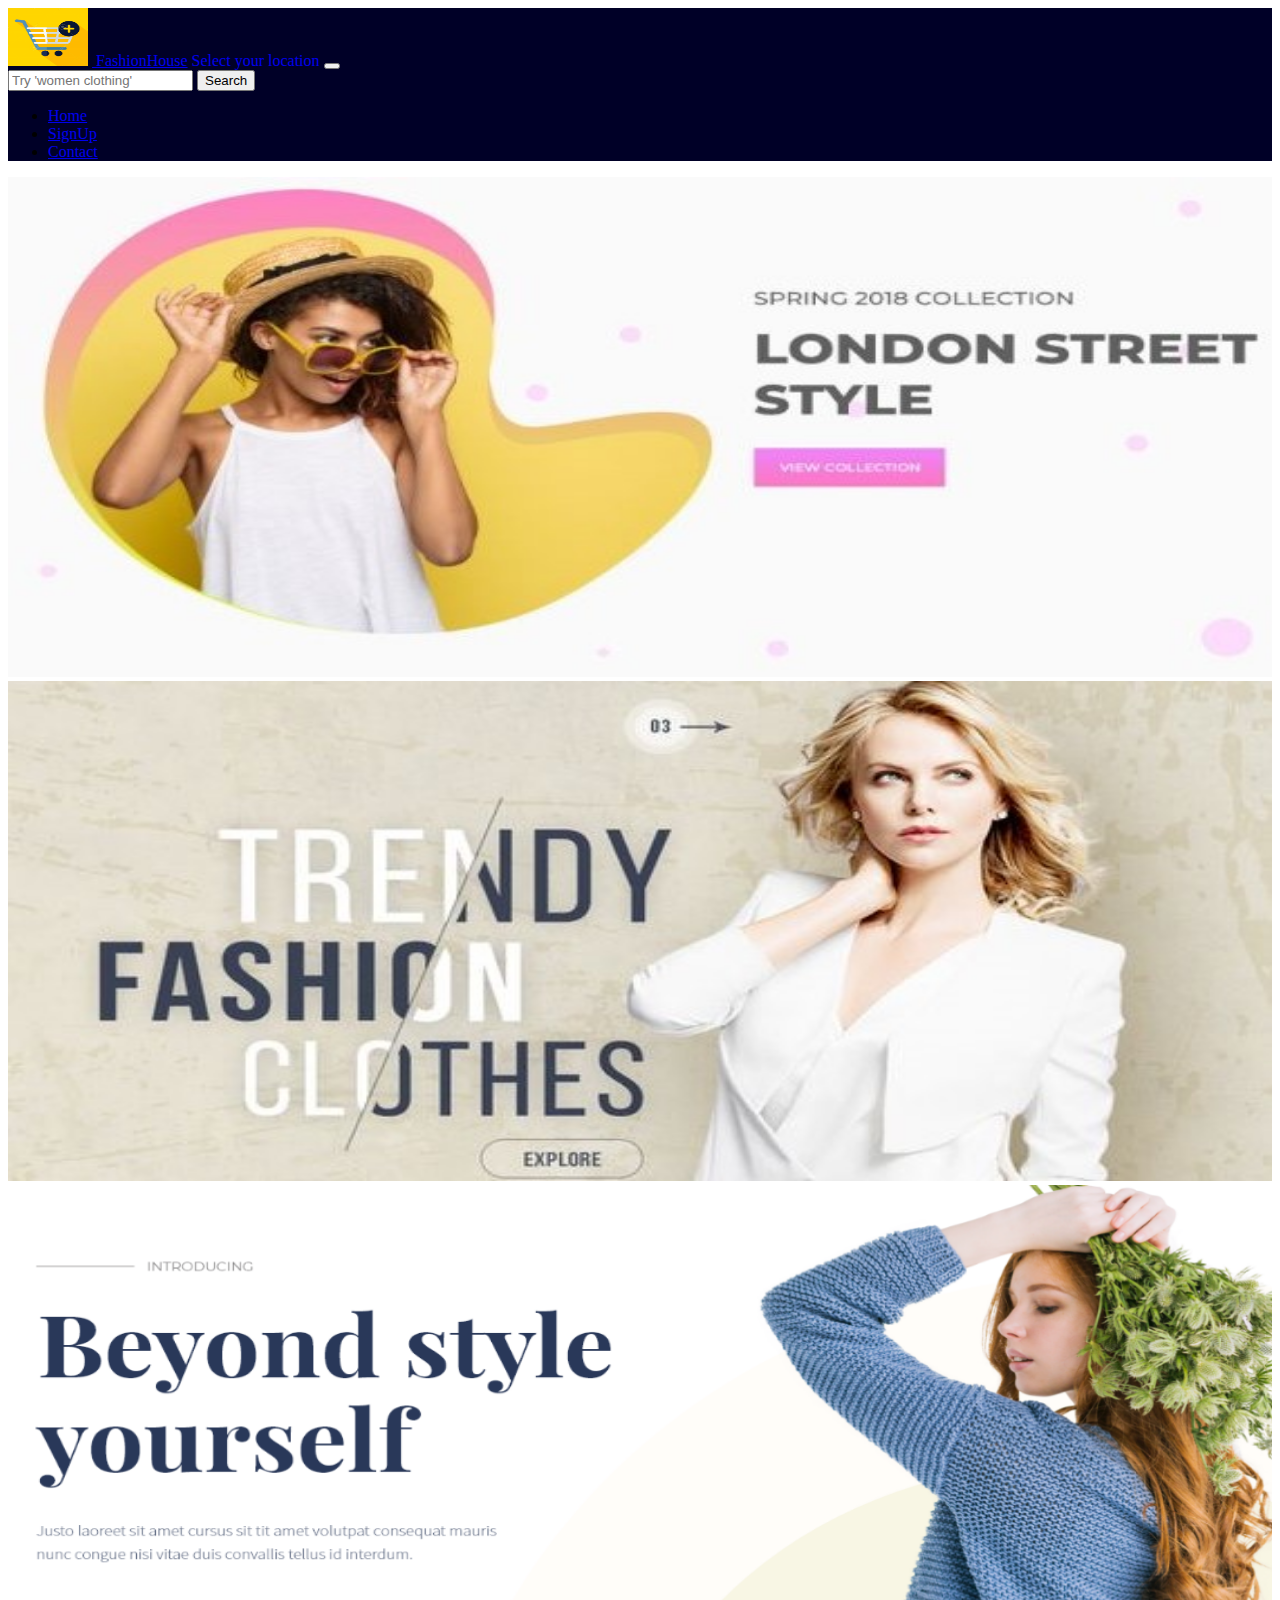
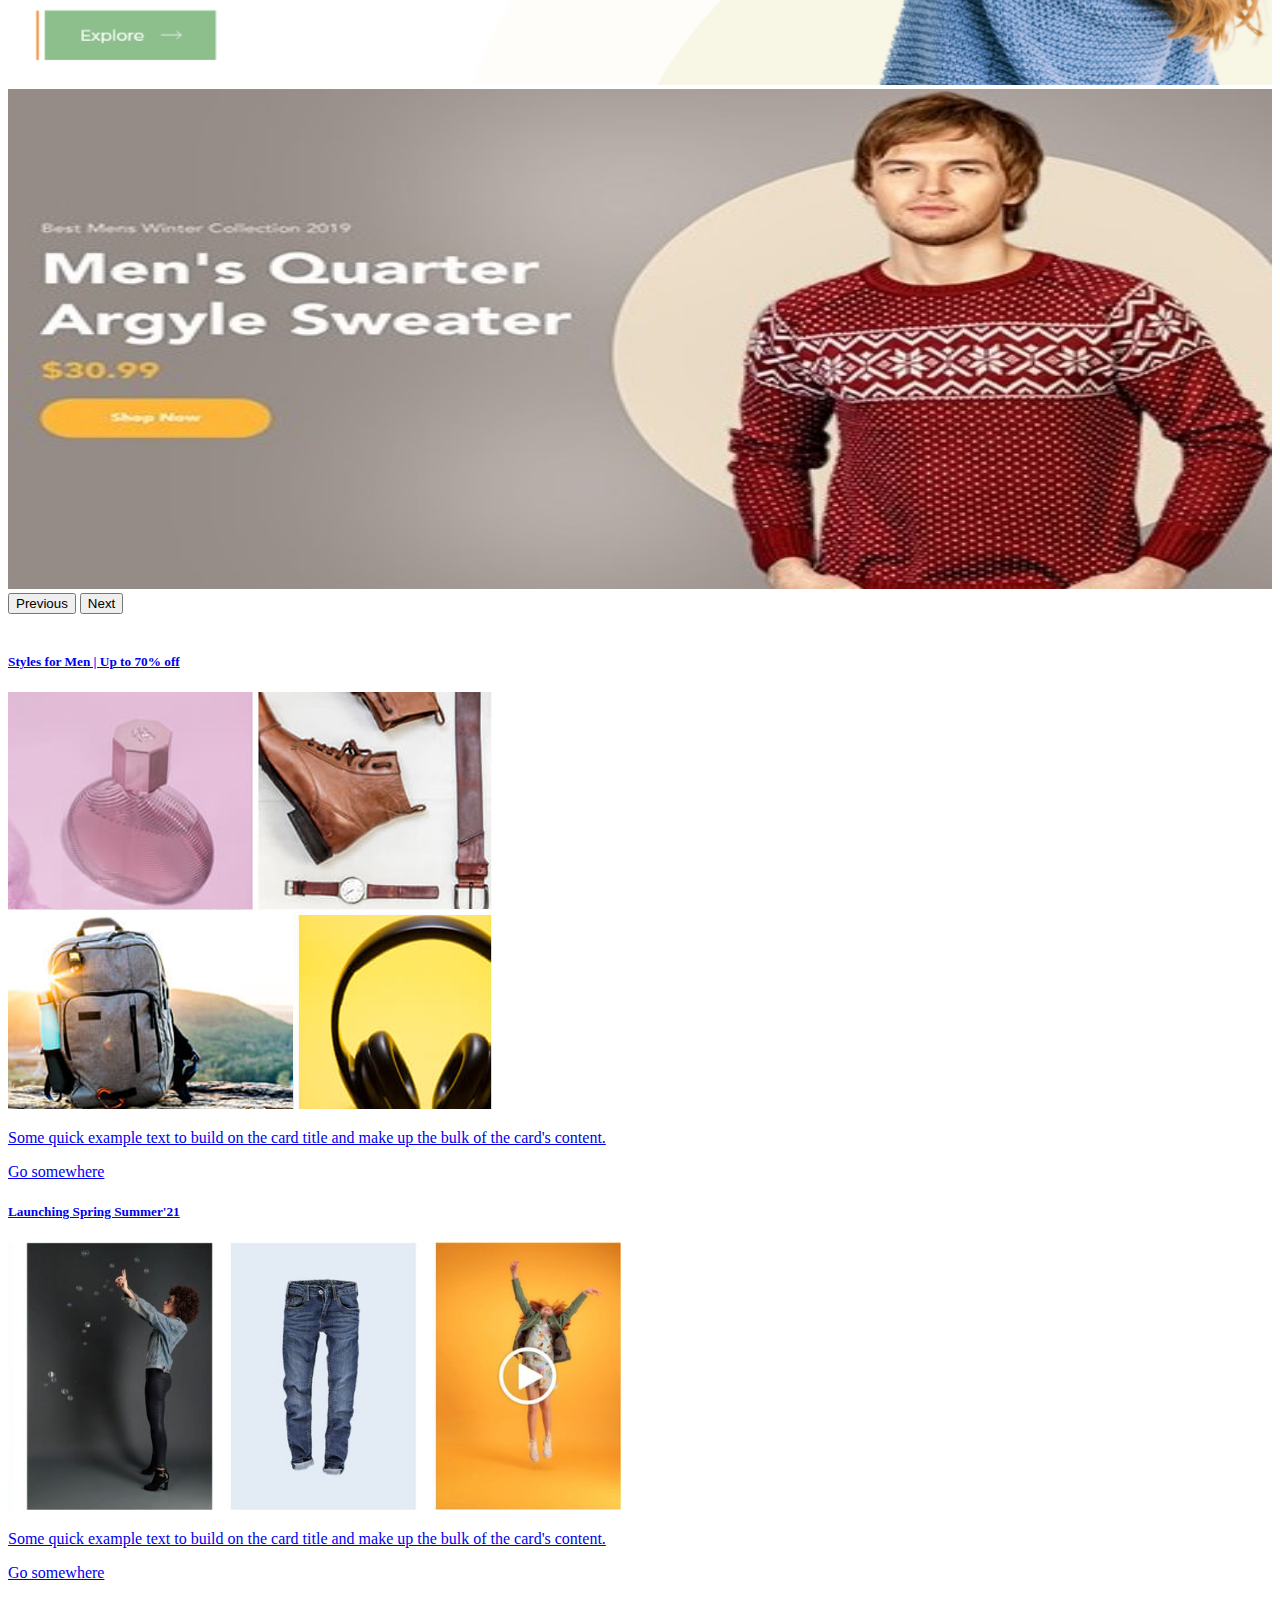
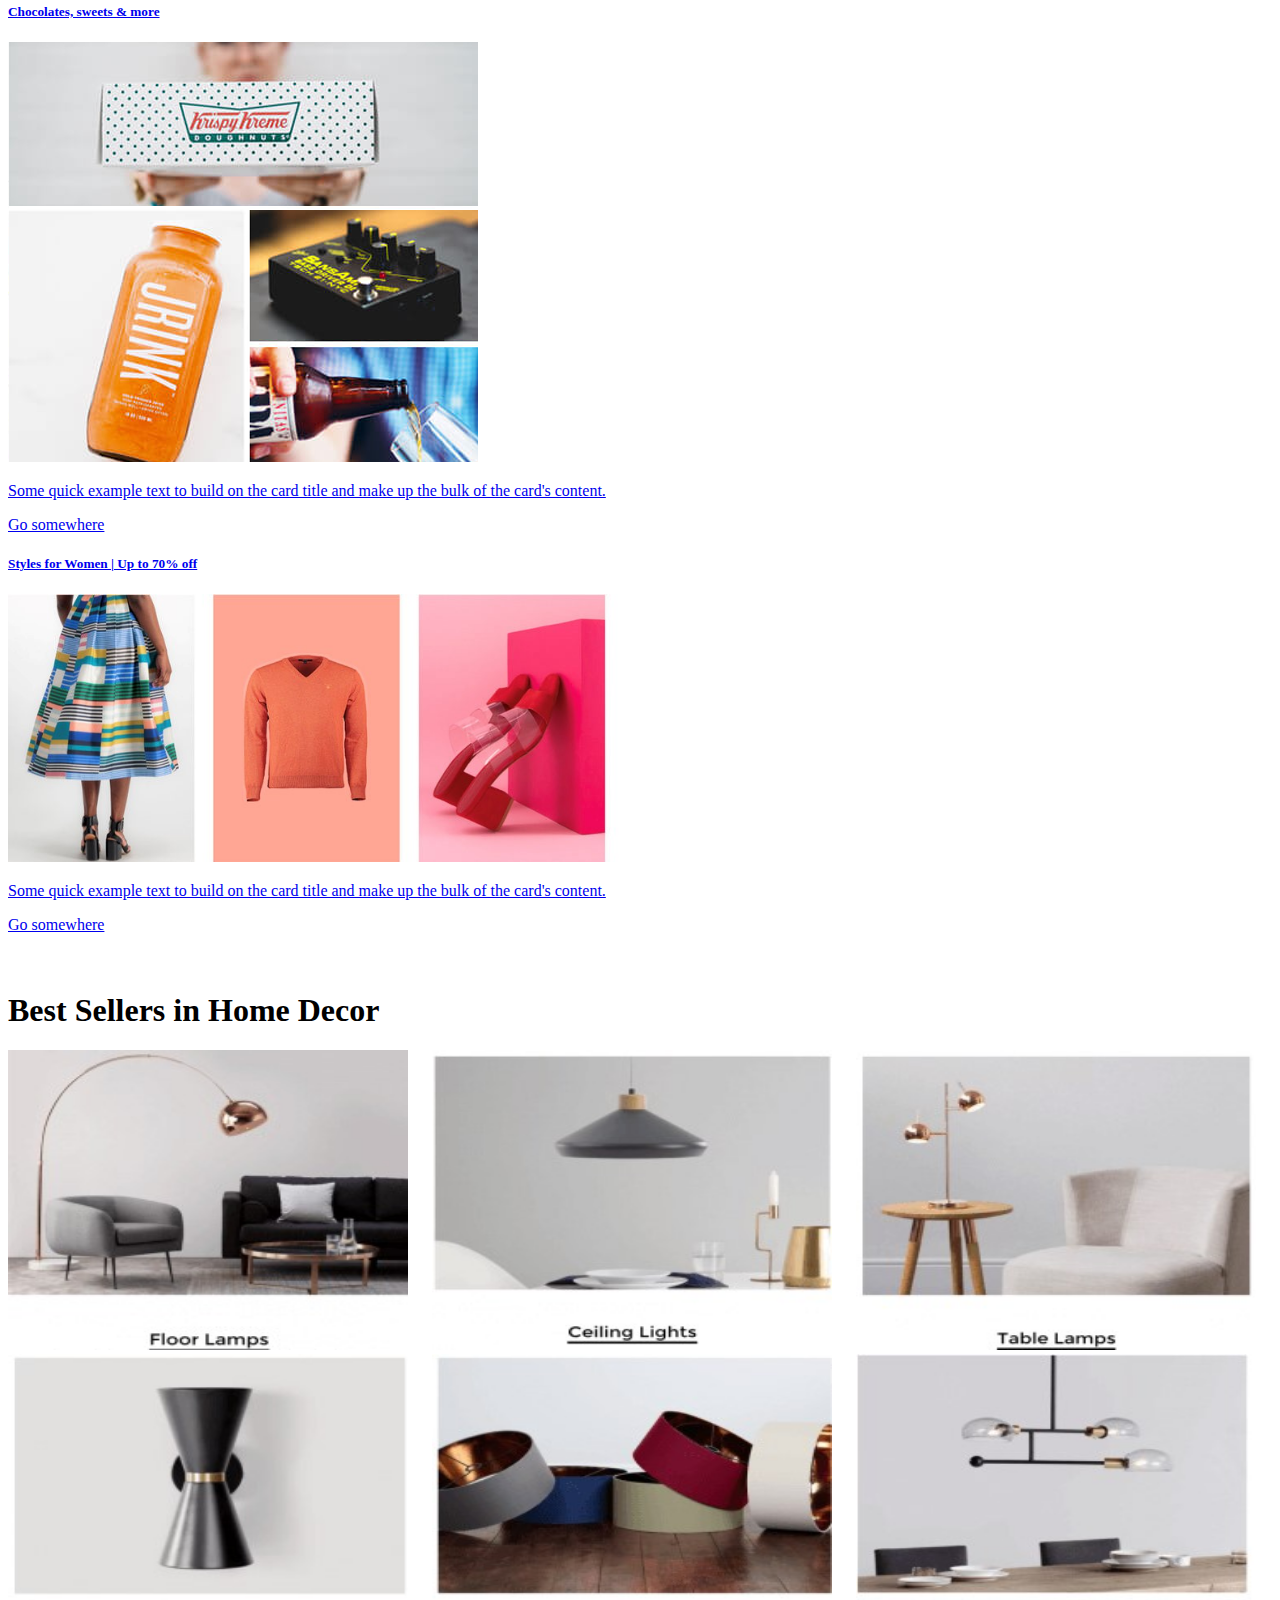
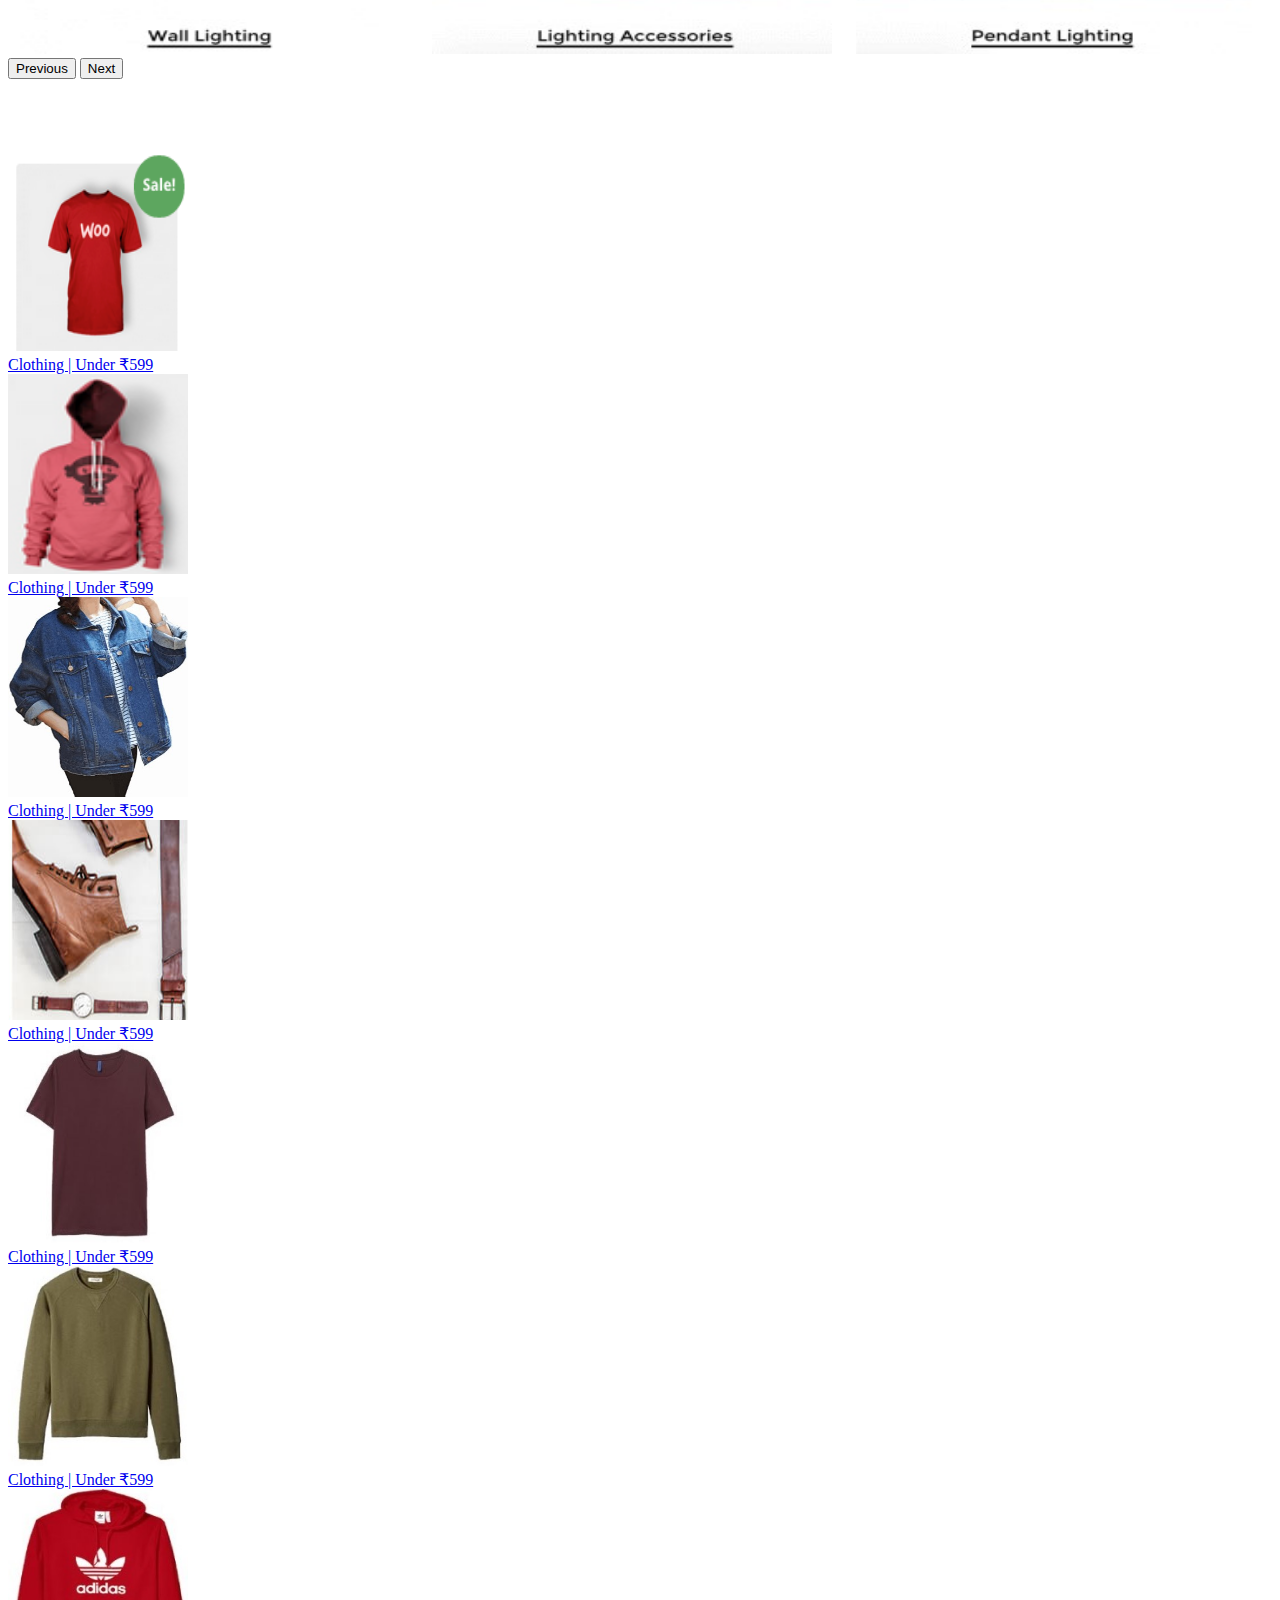
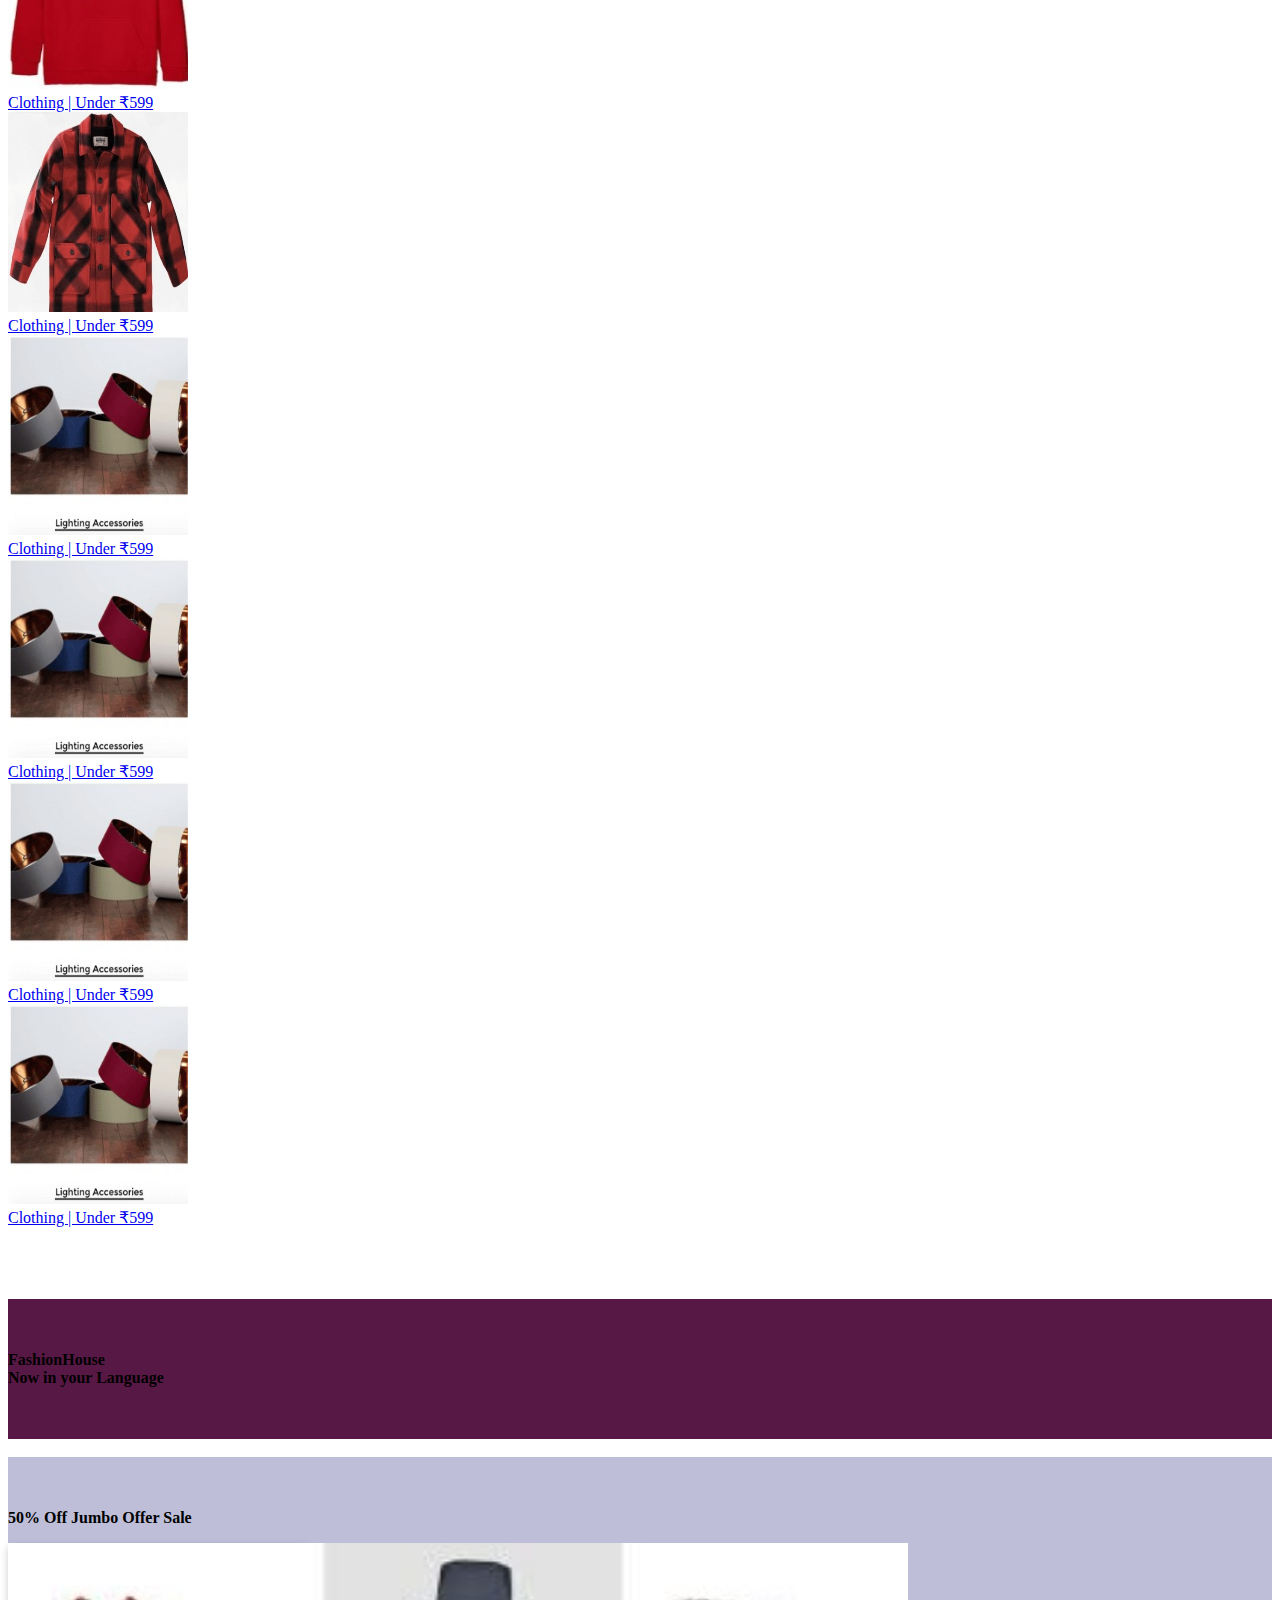
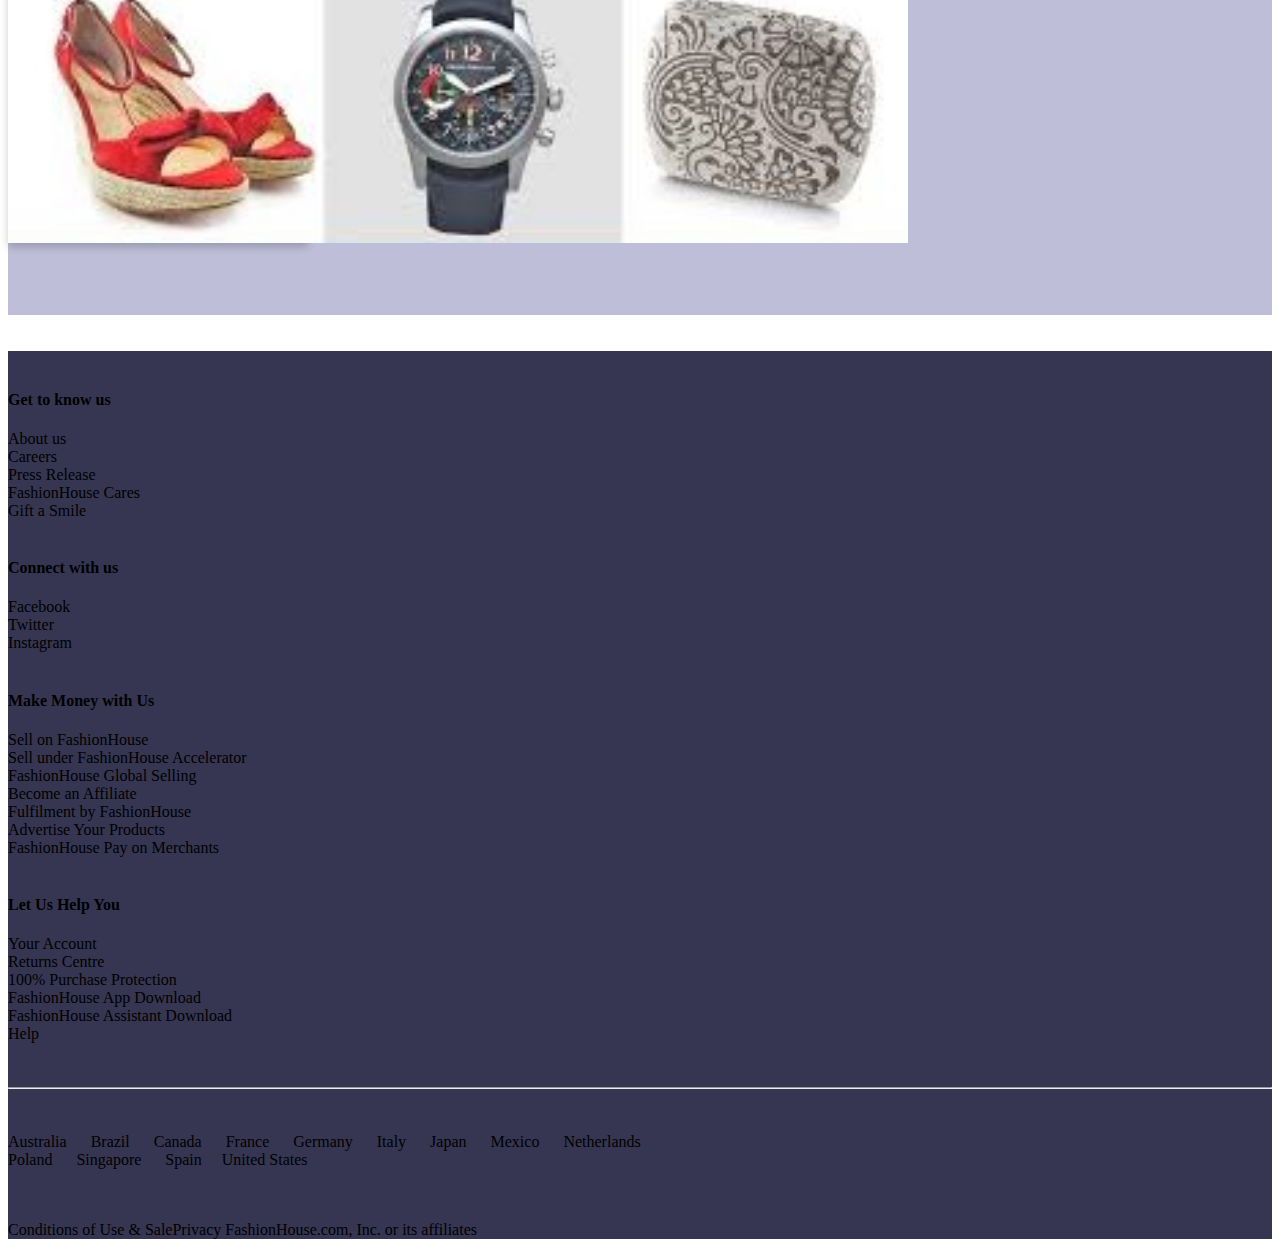
<file: index.html>
<!DOCTYPE html>
<html>
<head>
	<title>FashionHouse Clone</title>		
	
	<meta charset="utf-8">
	<meta name="description" content="">
	<meta name="keywords" content="">
	<meta name="viewport" content="width-device-width, initial-scale=1">
	
	<!-- Css  -->
	<link rel="stylesheet" type="text/css" href="asset/css/style.css">
    
    <!-- bootstrap cdn -->
    <link href="https://cdn.jsdelivr.net/npm/bootstrap@5.0.0/dist/css/bootstrap.min.css" rel="stylesheet" integrity="sha384-wEmeIV1mKuiNpC+IOBjI7aAzPcEZeedi5yW5f2yOq55WWLwNGmvvx4Um1vskeMj0" crossorigin="anonymous">

    <!-- bootstrap cdn font  -->
    <link rel="stylesheet" href="https://cdn.jsdelivr.net/npm/bootstrap-icons@1.4.1/font/bootstrap-icons.css">

</head>
<body>
	<!-- Navbar -->
	<nav class="navbar navbar-expand-lg">
		<div class="container-fluid">
			<img src="asset/images/logo.png" alt="" width="80" height="58" class="d-inline-block align-text-top">

			<a class="navbar-brand text-white" href="#">&nbsp;FashionHouse</a>
			<a href="#" style="text-decoration: none;"><span class="text-white">Select your location</span></a>

			<button class="navbar-toggler" type="button" data-bs-toggle="collapse" data-bs-target="#navbarSupportedContent" aria-controls="navbarSupportedContent" aria-expanded="false" aria-label="Toggle navigation">
				<span class="navbar-toggler-icon"></span>
			</button>
			
			<form class="container-fluid">
			    <div class="input-group">
			      
			      <input type="text" class="form-control" placeholder="Try 'women clothing' " aria-label="Username" aria-describedby="basic-addon1">
			      <button class="btn btn-warning text-success me-3" type="submit">Search</button>
			    </div>
		 	 </form>
				
			<div class="collapse navbar-collapse" id="navbarSupportedContent">
				<ul class="navbar-nav mr-auto mb-2 mb-lg-0">
 					<li class="nav-item">
						<a class="nav-link text-white" href="#">Home</a>
					</li>
					<li class="nav-item">
						<a class="nav-link text-white" href="signin.html">SignUp</a>
					</li>
			        <li class="nav-item">
						<a class="nav-link text-white" href="contact.html">Contact</a>
					</li>
				</ul>	
			</div>
		</div>
	</nav>
	<!-- /Navbar -->

	<!-- Header -->
	<div id="carouselExampleControls" class="carousel slide" data-bs-ride="carousel" >
		<div class="carousel-inner">
			<div class="carousel-item active">
				<img src="asset/images/img1.jpg" class="d-block w-100" alt="..." style="width: 100%;height: 500px;">
			</div>
			<div class="carousel-item">
				<img src="asset/images/img2.jpg" class="d-block w-100" alt="..." style="width: 100%;height: 500px;">
			</div>
			<div class="carousel-item">
				<img src="asset/images/img3.png" class="d-block w-100" alt="..." style="width: 100%;height: 500px;">
			</div>
			<div class="carousel-item">
				<img src="asset/images/img4.jpg" class="d-block w-100" alt="..." style="width: 100%;height: 500px;">
			</div>
		</div>
		<button class="carousel-control-prev" type="button" data-bs-target="#carouselExampleControls" data-bs-slide="prev">
			<span class="carousel-control-prev-icon" aria-hidden="true"></span>
			<span class="visually-hidden">Previous</span>
		</button>
		<button class="carousel-control-next" type="button" data-bs-target="#carouselExampleControls" data-bs-slide="next">
			<span class="carousel-control-next-icon" aria-hidden="true"></span>
			<span class="visually-hidden">Next</span>
		</button>
	</div>
	<!-- /Header -->


	<!-- Cards Level 1-->
	<div class="container-fluid text-center" style="background-image: url('asset/images/bg-yellow.jpg'); background-repeat: no-repeat;	background-size: cover;	background-attachment: fixed;">
		<br>
			<div class="row">
				<div class="col-md-3"><a href="product.html">
					<div class="card ">
						<h5 class="card-title">Styles for Men | Up to 70% off</h5>
						<img src="asset/images/one.png" class="card-img-top" alt="...">
						<div class="card-body">
							
							<p class="card-text">Some quick example text to build on the card title and make up the bulk of the card's content.</p>
							<a href="#" class="btn btn-primary">Go somewhere</a>
						</div>
					</div>
				</a>
				</div>

				<div class="col-md-3"><a href="product.html">
					<div class="card">
						<h5 class="card-title">Launching Spring Summer'21</h5>
						<img src="asset/images/four.jpg" class="card-img-top" alt="..." style="height:268px;">
						<div class="card-body">
							
							<p class="card-text">Some quick example text to build on the card title and make up the bulk of the card's content.</p>
							<a href="#" class="btn btn-primary">Go somewhere</a>
						</div>
					</div>
				</div>
				</a>
			

				<div class="col-md-3"><a href="product.html">
					<div class="card">
						<h5 class="card-title">Chocolates, sweets & more</h5>
						<img src="asset/images/two.png" class="card-img-top" alt="...">
						<div class="card-body">
							
							<p class="card-text">Some quick example text to build on the card title and make up the bulk of the card's content.</p>
							<a href="#" class="btn btn-primary">Go somewhere</a>
						</div>
					</div>
				</div></a>

				<div class="col-md-3"><a href="product.html">
					<div class="card">
						<h5 class="card-title">Styles for Women | Up to 70% off</h5>
						<img src="asset/images/three.jpg" class="card-img-top" alt="..." style="height:268px;">
						<div class="card-body">
							
							<p class="card-text">Some quick example text to build on the card title and make up the bulk of the card's content.</p>
							<a href="#" class="btn btn-primary">Go somewhere</a>
						</div>
					</div>
				</div></a>
			</div>
			<!-- End of first row -->
		<!-- /Card Level 1 -->
		<br>
		<br>

	

	<!-- section -->
	<h1>Best Sellers in Home Decor</h1>
	<div id="carouselExampleControls" class="carousel slide" data-bs-ride="carousel">
	  <div class="carousel-inner">
	    <div class="carousel-item active">

			  <img src="asset/images/homedecor/one.jpg" class="card-img-top" alt="..." style="width: 400px; height: 300px;">
			  &nbsp;&nbsp;&nbsp;&nbsp;
			  <img src="asset/images/homedecor/two.jpg" class="card-img-top" alt="..." style="width: 400px; height: 300px;">
			  &nbsp;&nbsp;&nbsp;&nbsp;
			  <img src="asset/images/homedecor/three.jpg" class="card-img-top" alt="..." style="width: 400px; height: 300px;">
	    </div>
	     <div class="carousel-item">
			  <img src="asset/images/homedecor/four.jpg" class="card-img-top" alt="..." style="width: 400px; height: 300px;">
			  &nbsp;&nbsp;&nbsp;&nbsp;
			  <img src="asset/images/homedecor/five.jpg" class="card-img-top" alt="..." style="width: 400px; height: 300px;">
			  &nbsp;&nbsp;&nbsp;&nbsp;
			  <img src="asset/images/homedecor/six.jpg" class="card-img-top" alt="..." style="width: 400px; height: 300px;">
	    </div>
	  </div>
	  <button class="carousel-control-prev" type="button" data-bs-target="#carouselExampleControls" data-bs-slide="prev">
	    <span class="carousel-control-prev-icon" aria-hidden="true"></span>
	    <span class="visually-hidden">Previous</span>
	  </button>
	  <button class="carousel-control-next" type="button" data-bs-target="#carouselExampleControls" data-bs-slide="next">
	    <span class="carousel-control-next-icon" aria-hidden="true"></span>
	    <span class="visually-hidden">Next</span>
	  </button>
	</div>
	<!-- /section -->


	<br>
	<br>
	<br>
	<br>
	
			<!-- Card Level 2-->
			<div class="row">
				<div class="col-md-4">
					<div class="card"><a href="product.html">
						<div class="row">
							<div class="col-md-6 zoom">
								
								<img src="asset/images/homedecor/prod6.png" class="card-img-top " alt="..." style="width: 180px; height: 200px;">
								<div class="card-body">
								Clothing | Under ₹599
								</div>
							</div>
							<div class="col-md-6 zoom">
									<img src="asset/images/homedecor/prod7.png" class="card-img-top " alt="..." style="width: 180px; height: 200px;">
								<div class="card-body">
								Clothing | Under ₹599
								</div>
							</div>
						</div>
						<div class="row">
							<div class="col-md-6 zoom">
								
								<img src="asset/images/homedecor/prod8.jpg" class="card-img-top" alt="..." style="width: 180px; height: 200px;">
								<div class="card-body">
								Clothing | Under ₹599
								</div>
							</div>
							<div class="col-md-6 zoom">
									<img src="asset/images/homedecor/prod9.png" class="card-img-top" alt="..." style="width: 180px; height: 200px;">
								<div class="card-body">
								Clothing | Under ₹599
								</div>
							</div>
						</div>
						
						
					</div></a>
				</div>

				<div class="col-md-4">
					<div class="card"><a href="product.html">
						<div class="row">
							<div class="col-md-6 zoom">
								
								<img src="asset/images/homedecor/prod2.jpg" class="card-img-top" alt="..." style="width: 180px; height: 200px;">
								<div class="card-body">
								Clothing | Under ₹599
								</div>
							</div>
							<div class="col-md-6 zoom">
									<img src="asset/images/homedecor/prod3.jpg" class="card-img-top" alt="..." style="width: 180px; height: 200px;">
								<div class="card-body">
								Clothing | Under ₹599
								</div>
							</div>
						</div>
						<div class="row">
							<div class="col-md-6 zoom">
								
								<img src="asset/images/homedecor/prod4.jpg" class="card-img-top" alt="..." style="width: 180px; height: 200px;">
								<div class="card-body">
								Clothing | Under ₹599
								</div>
							</div>
							<div class="col-md-6 zoom">
									<img src="asset/images/homedecor/prod5.jpg" class="card-img-top" alt="..." style="width: 180px; height: 200px;">
								<div class="card-body">
								Clothing | Under ₹599
								</div>
							</div>
						</div>
						
						
					</div></a>
				</div>

				<div class="col-md-4">
					<div class="card"><a href="product.html">
						<div class="row">
							<div class="col-md-6 zoom">
								
								<img src="asset/images/homedecor/five.jpg" class="card-img-top" alt="..." style="width: 180px; height: 200px;">
								<div class="card-body">
								Clothing | Under ₹599
								</div>
							</div>
							<div class="col-md-6 zoom">
									<img src="asset/images/homedecor/five.jpg" class="card-img-top" alt="..." style="width: 180px; height: 200px;">
								<div class="card-body">
								Clothing | Under ₹599
								</div>
							</div>
						</div>
						<div class="row">
							<div class="col-md-6 zoom">
								
								<img src="asset/images/homedecor/five.jpg" class="card-img-top" alt="..." style="width: 180px; height: 200px;">
								<div class="card-body">
								Clothing | Under ₹599
								</div>
							</div>
							<div class="col-md-6 zoom">
									<img src="asset/images/homedecor/five.jpg" class="card-img-top" alt="..." style="width: 180px; height: 200px;">
								<div class="card-body">
								Clothing | Under ₹599
								</div>
							</div>
						</div>
						
						
					</div></a>
				</div>
			</div>
			<!-- /Card Level 2 -->
			<br>
			<br>
			<br>
			<br>
	
</div>

	<!-- Mid Header -->
	<div class="container-fluid" style="background-color: #581845 ">
		<div class="container">
			<br><br>
			<p class="text-white text-center display-4" style="font-weight: bold;">FashionHouse<br>Now in your Language</p>
			<br><br>
		</div>
	</div>
	<!-- /Mid Header -->
	<br>
	<!--  -->
	<div class="container-fluid" style="background-color: #BEBED8 ">
		<div class="container text-center">
			<br><br>
			<p class="text-white text-center h2" style="font-weight: bold;">
				50% Off Jumbo Offer Sale
			</p>
			<div class="flip-card">
				<div class="flip-card-inner">
					<div class="flip-card-front">
						<img src="asset/images/homedecor/img.jpg" width="900px" height="300px">
					</div>
					<div class="flip-card-back">						
						<img src="asset/images/homedecor/prod6.png" width="900px" height="300px">
					</div>
				</div>
			</div>
			<br><br><br><br>
		</div>
	</div>

	<!--  -->
	<br>
	<br>

	<!-- Footer -->
	<div class="container-fluid" style="background-color:#363652 ">
		<div class="container">
			<div class="row">
				<div class="col-md-3 text-white">
					<br>
					<h4>Get to know us</h4>
					<span>About us<br>
					Careers<br>
					Press Release<br>
					FashionHouse Cares<br>
					Gift a Smile</span>

				</div>
				<div class="col-md-3 text-white">
					<br>
					<h4>Connect with us</h4>
					<span>Facebook<br>
					Twitter<br>
					Instagram<br></span>
					
				</div>
				<div class="col-md-3 text-white">
					<br>
					<h4>Make Money with Us</h4>
					<span>
					Sell on FashionHouse<br>
					Sell under FashionHouse Accelerator<br>
					FashionHouse Global Selling<br>
					Become an Affiliate<br>
					Fulfilment by FashionHouse<br>
					Advertise Your Products<br>
					FashionHouse Pay on Merchants<br>
					</span>
				</div>
				<div class="col-md-3 text-white">
					<br>
					<h4>Let Us Help You</h4>
					<span>
						Your Account<br>
						Returns Centre<br>
						100% Purchase Protection<br>
						FashionHouse App Download<br>
						FashionHouse Assistant Download<br>
						Help
					</span>
				</div>
			</div>
		</div>
		<br><br>
		<hr class="text-white">
		<br><br>
		<div class="container text-white text-center">
			
			Australia   &nbsp;&nbsp;&nbsp;&nbsp;
			Brazil &nbsp;&nbsp;&nbsp;&nbsp;
			Canada &nbsp;&nbsp;&nbsp;&nbsp;
			France &nbsp;&nbsp;&nbsp;&nbsp;
			Germany &nbsp;&nbsp;&nbsp;&nbsp;
			Italy &nbsp;&nbsp;&nbsp;&nbsp;
			Japan &nbsp;&nbsp;&nbsp;&nbsp;
			Mexico &nbsp;&nbsp;&nbsp;&nbsp;
			Netherlands &nbsp;&nbsp;&nbsp;&nbsp;<br>
			Poland &nbsp;&nbsp;&nbsp;&nbsp;
			Singapore &nbsp;&nbsp;&nbsp;&nbsp;
			Spain&nbsp;&nbsp;&nbsp;&nbsp;			
			United States &nbsp;&nbsp;&nbsp;&nbsp;
		</div><br>
		<br>
		<p class="text-center text-white">Conditions of Use & SalePrivacy FashionHouse.com, Inc. or its affiliates</p>
	</div>

	<!-- /Footer -->

 	<script src="https://cdn.jsdelivr.net/npm/bootstrap@5.0.0/dist/js/bootstrap.bundle.min.js" integrity="sha384-p34f1UUtsS3wqzfto5wAAmdvj+osOnFyQFpp4Ua3gs/ZVWx6oOypYoCJhGGScy+8" crossorigin="anonymous"></script>

</body>
</html>
</file>
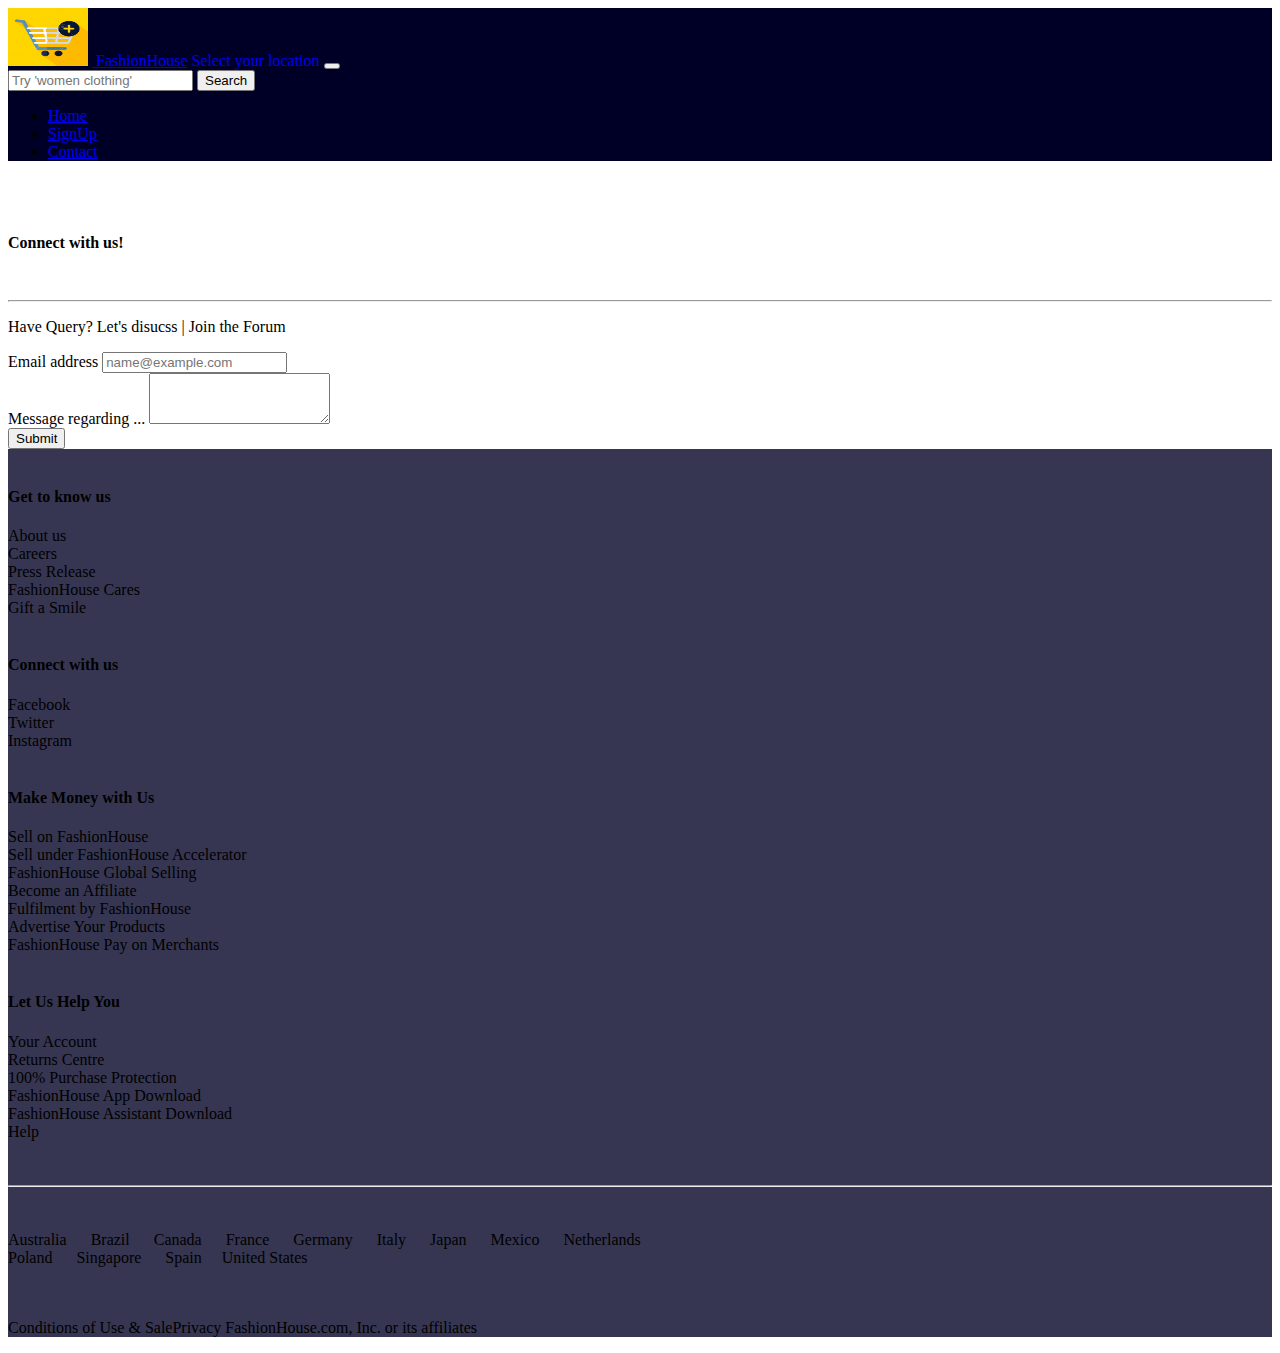
<file: contact.html>
<!DOCTYPE html>
<html>
<head>
	<title>FashionHouse Clone</title>		
	
	<meta charset="utf-8">
	<meta name="description" content="">
	<meta name="keywords" content="">
	<meta name="viewport" content="width-device-width, initial-scale=1">
	
	<!-- Css  -->
	<link rel="stylesheet" type="text/css" href="asset/css/style.css">
    
    <!-- bootstrap cdn -->
    <link href="https://cdn.jsdelivr.net/npm/bootstrap@5.0.0/dist/css/bootstrap.min.css" rel="stylesheet" integrity="sha384-wEmeIV1mKuiNpC+IOBjI7aAzPcEZeedi5yW5f2yOq55WWLwNGmvvx4Um1vskeMj0" crossorigin="anonymous">

    <!-- bootstrap cdn font  -->
    <link rel="stylesheet" href="https://cdn.jsdelivr.net/npm/bootstrap-icons@1.4.1/font/bootstrap-icons.css">

</head>
<body>
	<!-- Navbar -->
	<nav class="navbar navbar-expand-lg">
		<div class="container-fluid">
			<img src="asset/images/logo.png" alt="" width="80" height="58" class="d-inline-block align-text-top">

			<a class="navbar-brand text-white" href="#">&nbsp;FashionHouse</a>
			<a href="#" style="text-decoration: none;"><span class="text-white">Select your location</span></a>

			<button class="navbar-toggler" type="button" data-bs-toggle="collapse" data-bs-target="#navbarSupportedContent" aria-controls="navbarSupportedContent" aria-expanded="false" aria-label="Toggle navigation">
				<span class="navbar-toggler-icon"></span>
			</button>
			
			<form class="container-fluid">
			    <div class="input-group">
			      
			      <input type="text" class="form-control" placeholder="Try 'women clothing' " aria-label="Username" aria-describedby="basic-addon1">
			      <button class="btn btn-warning text-success me-3" type="submit">Search</button>
			    </div>
		 	 </form>
				
			<div class="collapse navbar-collapse" id="navbarSupportedContent">
				<ul class="navbar-nav mr-auto mb-2 mb-lg-0">
 					<li class="nav-item">
						<a class="nav-link text-white" href="index.html">Home</a>
					</li>
						<li class="nav-item">
						<a class="nav-link text-white" href="signin.html">SignUp</a>
					</li>
			        <li class="nav-item">
						<a class="nav-link text-white" href="contact.html">Contact</a>
					</li>
				</ul>	
			</div>
		</div>
	</nav>
	<!-- /Navbar -->

	<!-- body -->

		<div class="container-fluid">
			

			<div class="container">
			<br><br>
			<h4>Connect with us!</h4><br>
			<hr>

			<div class="row">
				<div class="col-md-2"></div>
				<div class="col-md-6">
					<p class="text-muted">Have Query? Let's disucss | Join the Forum</p>


							<div class="mb-3">
							  <label for="exampleFormControlInput1" class="form-label">Email address</label>
							  <input type="email" class="form-control" id="exampleFormControlInput1" placeholder="name@example.com">
							</div>
							<div class="mb-3">
							  <label for="exampleFormControlTextarea1" class="form-label">Message regarding ...</label>
							  <textarea class="form-control" id="exampleFormControlTextarea1" rows="3"></textarea>
							</div>
							<div class="col-auto">
    			<button type="submit" class="btn btn-primary mb-3">Submit</button>
  			</div>
						</div>
				<div class="col-md-4"></div>
			</div>

			
			</div>
		</div>
	<!-- /body -->



	<!-- Footer -->
	<div class="container-fluid" style="background-color:#363652 ">
		<div class="container">
			<div class="row">
				<div class="col-md-3 text-white">
					<br>
					<h4>Get to know us</h4>
					<span>About us<br>
					Careers<br>
					Press Release<br>
					FashionHouse Cares<br>
					Gift a Smile</span>

				</div>
				<div class="col-md-3 text-white">
					<br>
					<h4>Connect with us</h4>
					<span>Facebook<br>
					Twitter<br>
					Instagram<br></span>
					
				</div>
				<div class="col-md-3 text-white">
					<br>
					<h4>Make Money with Us</h4>
					<span>
					Sell on FashionHouse<br>
					Sell under FashionHouse Accelerator<br>
					FashionHouse Global Selling<br>
					Become an Affiliate<br>
					Fulfilment by FashionHouse<br>
					Advertise Your Products<br>
					FashionHouse Pay on Merchants<br>
					</span>
				</div>
				<div class="col-md-3 text-white">
					<br>
					<h4>Let Us Help You</h4>
					<span>
						Your Account<br>
						Returns Centre<br>
						100% Purchase Protection<br>
						FashionHouse App Download<br>
						FashionHouse Assistant Download<br>
						Help
					</span>
				</div>
			</div>
		</div>
		<br><br>
		<hr class="text-white">
		<br><br>
		<div class="container text-white text-center">
			
			Australia   &nbsp;&nbsp;&nbsp;&nbsp;
			Brazil &nbsp;&nbsp;&nbsp;&nbsp;
			Canada &nbsp;&nbsp;&nbsp;&nbsp;
			France &nbsp;&nbsp;&nbsp;&nbsp;
			Germany &nbsp;&nbsp;&nbsp;&nbsp;
			Italy &nbsp;&nbsp;&nbsp;&nbsp;
			Japan &nbsp;&nbsp;&nbsp;&nbsp;
			Mexico &nbsp;&nbsp;&nbsp;&nbsp;
			Netherlands &nbsp;&nbsp;&nbsp;&nbsp;<br>
			Poland &nbsp;&nbsp;&nbsp;&nbsp;
			Singapore &nbsp;&nbsp;&nbsp;&nbsp;
			Spain&nbsp;&nbsp;&nbsp;&nbsp;			
			United States &nbsp;&nbsp;&nbsp;&nbsp;
		</div><br>
		<br>
		<p class="text-center text-white">Conditions of Use & SalePrivacy FashionHouse.com, Inc. or its affiliates</p>
	</div>

	<!-- /Footer -->

 	<script src="https://cdn.jsdelivr.net/npm/bootstrap@5.0.0/dist/js/bootstrap.bundle.min.js" integrity="sha384-p34f1UUtsS3wqzfto5wAAmdvj+osOnFyQFpp4Ua3gs/ZVWx6oOypYoCJhGGScy+8" crossorigin="anonymous"></script>

</body>
</html>
</file>
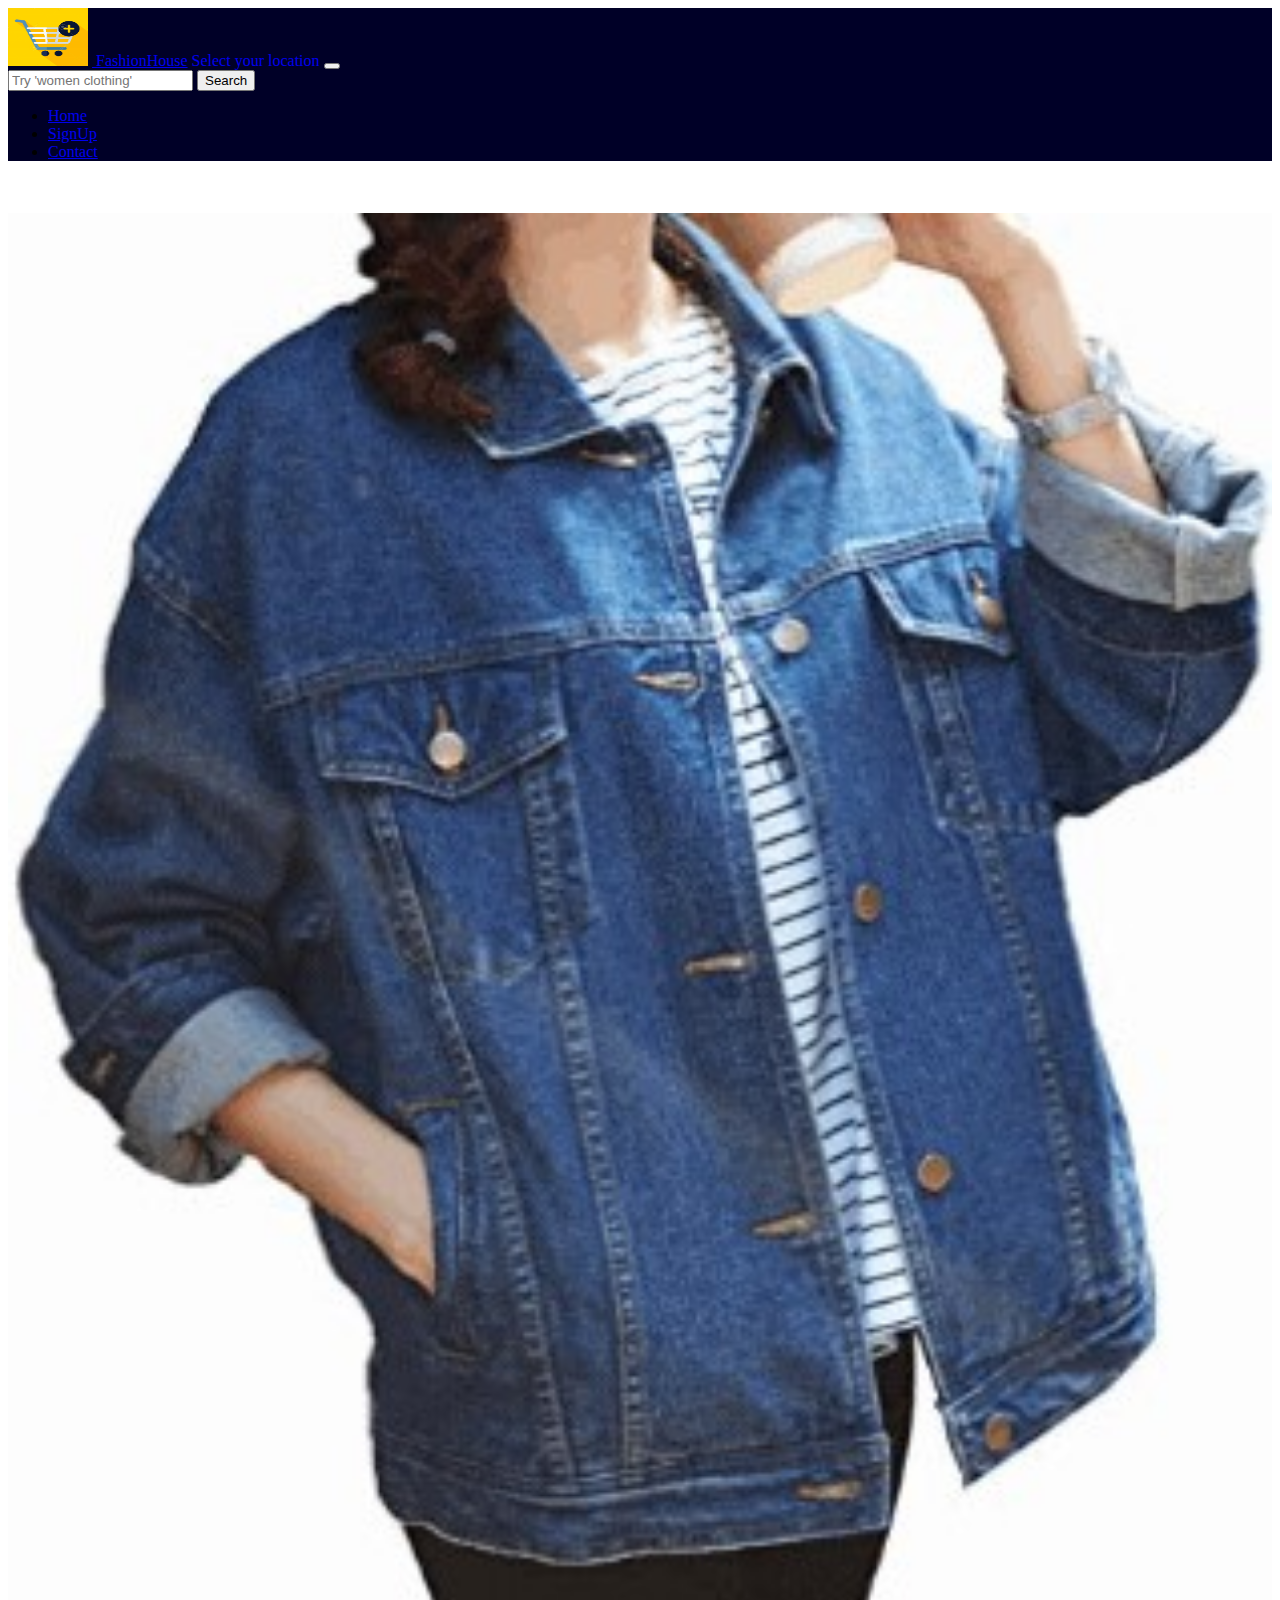
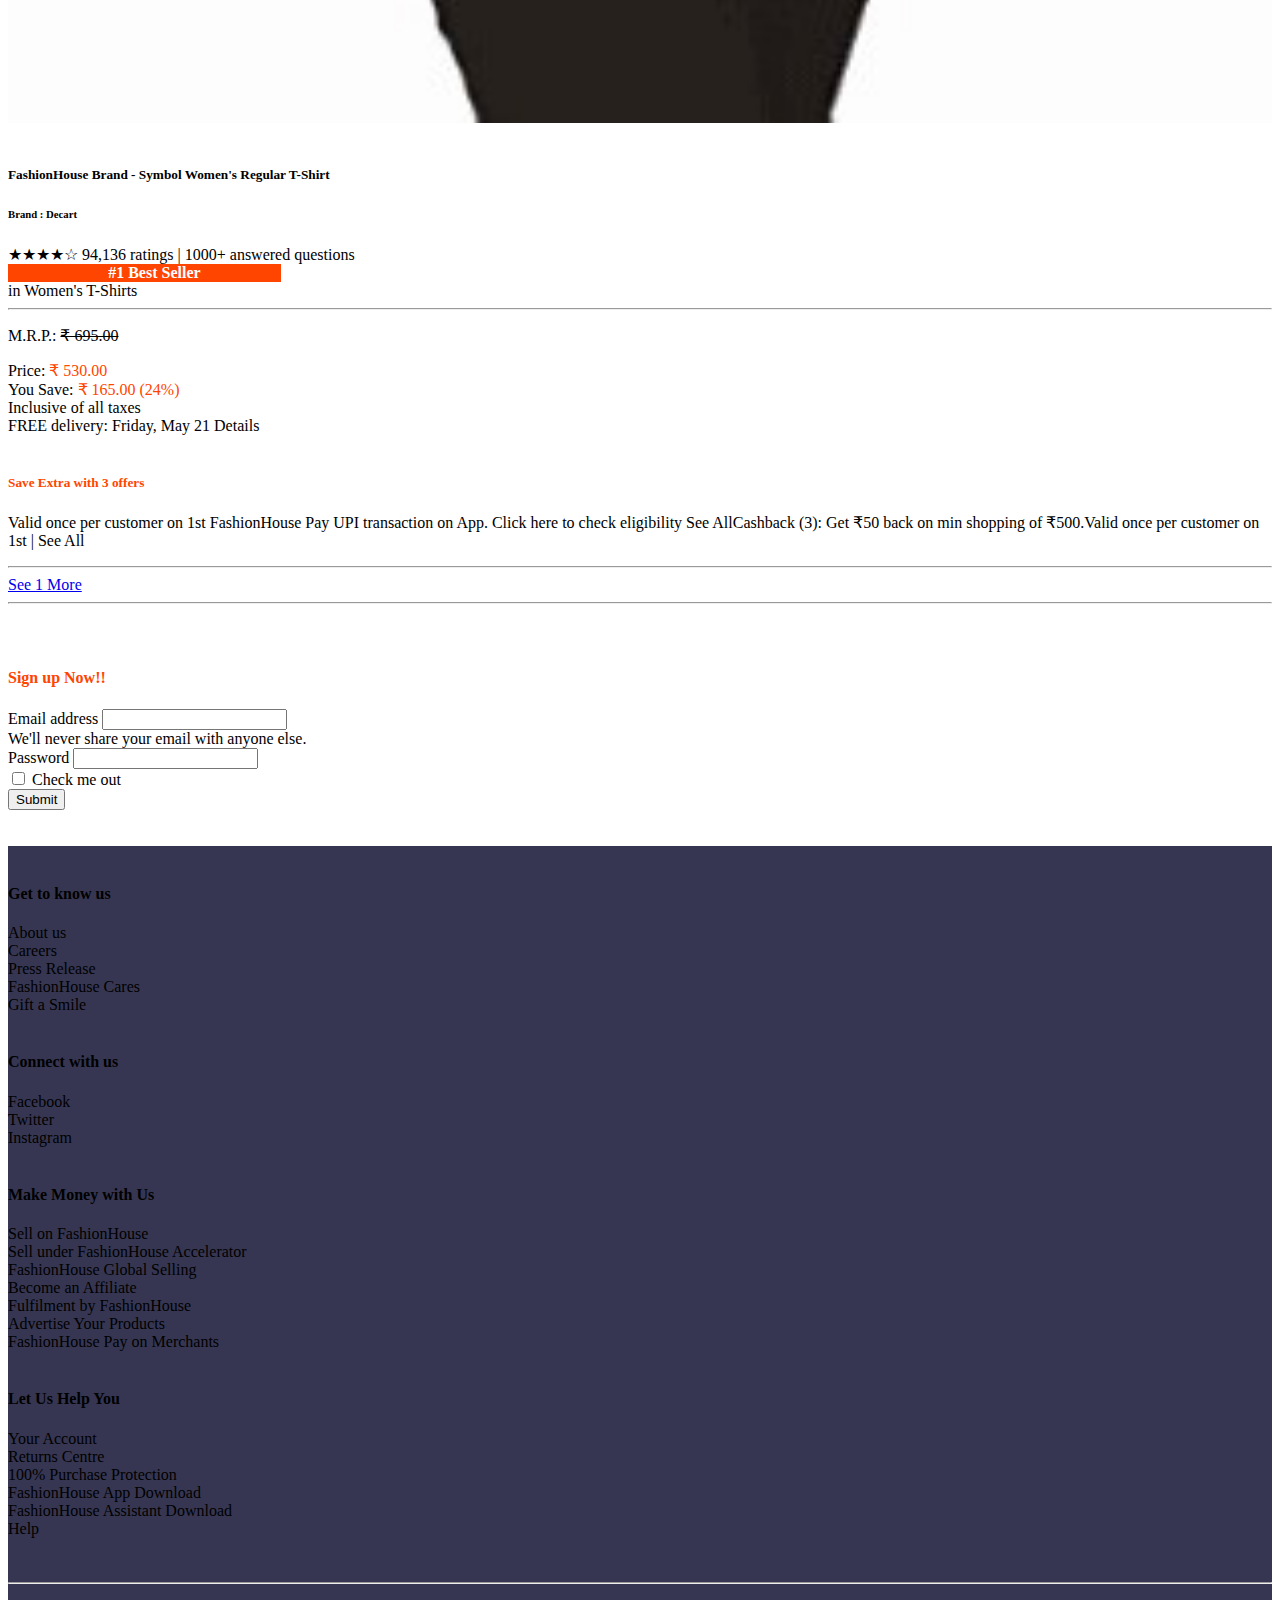
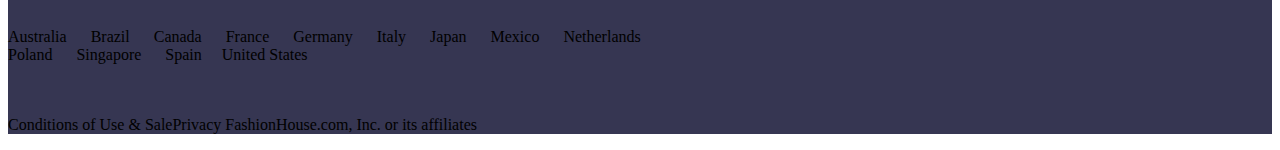
<file: product.html>
<!DOCTYPE html>
<html>
<head>
	<title>FashionHouse Clone</title>		
	
	<meta charset="utf-8">
	<meta name="description" content="">
	<meta name="keywords" content="">
	<meta name="viewport" content="width-device-width, initial-scale=1">
	
	<!-- Css  -->
	<link rel="stylesheet" type="text/css" href="asset/css/style.css">
    
    <!-- bootstrap cdn -->
    <link href="https://cdn.jsdelivr.net/npm/bootstrap@5.0.0/dist/css/bootstrap.min.css" rel="stylesheet" integrity="sha384-wEmeIV1mKuiNpC+IOBjI7aAzPcEZeedi5yW5f2yOq55WWLwNGmvvx4Um1vskeMj0" crossorigin="anonymous">

    <!-- bootstrap cdn font  -->
    <link rel="stylesheet" href="https://cdn.jsdelivr.net/npm/bootstrap-icons@1.4.1/font/bootstrap-icons.css">

    <style>
    	.label{
    		
    		width:20%;

    		text-align: center;
    		background-color: #FF4500;
    		color:white;
    		font-weight: bold;

    	}
    </style>

</head>
<body>
	<!-- Navbar -->
	<nav class="navbar navbar-expand-lg">
		<div class="container-fluid">
			<img src="asset/images/logo.png" alt="" width="80" height="58" class="d-inline-block align-text-top">

			<a class="navbar-brand text-white" href="#">&nbsp;FashionHouse</a>
			<a href="#" style="text-decoration: none;"><span class="text-white">Select your location</span></a>

			<button class="navbar-toggler" type="button" data-bs-toggle="collapse" data-bs-target="#navbarSupportedContent" aria-controls="navbarSupportedContent" aria-expanded="false" aria-label="Toggle navigation">
				<span class="navbar-toggler-icon"></span>
			</button>
			
			<form class="container-fluid">
			    <div class="input-group">
			      
			      <input type="text" class="form-control" placeholder="Try 'women clothing' " aria-label="Username" aria-describedby="basic-addon1">
			      <button class="btn btn-warning text-success me-3" type="submit">Search</button>
			    </div>
		 	 </form>
				
			<div class="collapse navbar-collapse" id="navbarSupportedContent">
				<ul class="navbar-nav mr-auto mb-2 mb-lg-0">
 					<li class="nav-item">
						<a class="nav-link text-white" href="index.html">Home</a>
					</li>
					<li class="nav-item">
						<a class="nav-link text-white" href="signin.html">SignUp</a>
					</li>
			        <li class="nav-item">
						<a class="nav-link text-white" href="contact.html">Contact</a>
					</li>
				</ul>	
			</div>
		</div>
	</nav>
	<!-- /Navbar -->


	<!-- Body:Product Section -->
	<div class="container-fluid">
			<div class="row">
				<div class="col-md-4" style="position: sticky;">
					<br><br>
					 <img src="asset/images/homedecor/prod8.jpg" class="card-img-top" alt="..." style="width:100%; height: 80%;">
				</div>
				<div class="col-md-6">
					<br>
					<h5>FashionHouse Brand - Symbol Women's Regular T-Shirt</h5>
					

					<h6 class="text-primary">Brand : Decart</h6>
					<span>
						<span class="text-warning">&#9733;&#9733;&#9733;&#9733;&#9734; </span>
						 <span class="text-primary">94,136 ratings | 1000+ answered questions
						</span>
						<div class="row">
								<div class="label" style="padding-left: 20px;">#1 Best Seller</div>
								<span class="text-primary">in Women's T-Shirts</span>
						</div>
					</span>

					<hr>

					<p class="text-muted ">M.R.P.:
						<span style="text-decoration: line-through;">₹ 695.00</span></p>
					<span class="text-muted ">Price:	<span style="color:#FF4500;">₹ 530.00</span></span><br>
					<span class="text-muted ">You Save:	<span style="color:#FF4500;">₹ 165.00 (24%)</span></span><br>
					<span class="text-center">Inclusive of all taxes</span><br>
					<span class="h6">FREE delivery: Friday, May 21 Details</span><br>
					<br>

					<div class="card">
					  <div class="card-body">
					    <h5 class="card-title" style="color:#FF4500;">Save Extra with 3 offers</h5>
					    <p class="card-text text-muted text-small">Valid once per customer on 1st FashionHouse Pay UPI transaction on App. Click here to check eligibility See AllCashback (3): Get ₹50 back on min shopping of ₹500.Valid once per customer on 1st | See All</p>
					    <hr>
					    <a href="#" class="card-link">See 1 More</a>
					  </div>
					</div>
					<hr>



				</div>

				<div class="col-md-2">
					<br><br>
					<form>
					  <div class="mb-6">
					  	<h4 style="color:#FF4500;">Sign up Now!!</h4>
					    <label for="exampleInputEmail1" class="form-label">Email address</label>
					    <input type="email" class="form-control" id="exampleInputEmail1" aria-describedby="emailHelp">
					    <div id="emailHelp" class="form-text">We'll never share your email with anyone else.</div>
					  </div>
					  <div class="mb-3">
					    <label for="exampleInputPassword1" class="form-label">Password</label>
					    <input type="password" class="form-control" id="exampleInputPassword1">
					  </div>
					  <div class="mb-3 form-check">
					    <input type="checkbox" class="form-check-input" id="exampleCheck1">
					    <label class="form-check-label" for="exampleCheck1">Check me out</label>
					  </div>
					  <button type="submit" class="btn btn-primary">Submit</button>
					</form>

				</div>
				
			</div>
	</div>
	<!-- /Body:Product Section -->
	

	<br><br>
	<!-- Footer -->
	<div class="container-fluid" style="background-color:#363652 ">
		<div class="container">
			<div class="row">
				<div class="col-md-3 text-white">
					<br>
					<h4>Get to know us</h4>
					<span>About us<br>
					Careers<br>
					Press Release<br>
					FashionHouse Cares<br>
					Gift a Smile</span>

				</div>
				<div class="col-md-3 text-white">
					<br>
					<h4>Connect with us</h4>
					<span>Facebook<br>
					Twitter<br>
					Instagram<br></span>
					
				</div>
				<div class="col-md-3 text-white">
					<br>
					<h4>Make Money with Us</h4>
					<span>
					Sell on FashionHouse<br>
					Sell under FashionHouse Accelerator<br>
					FashionHouse Global Selling<br>
					Become an Affiliate<br>
					Fulfilment by FashionHouse<br>
					Advertise Your Products<br>
					FashionHouse Pay on Merchants<br>
					</span>
				</div>
				<div class="col-md-3 text-white">
					<br>
					<h4>Let Us Help You</h4>
					<span>
						Your Account<br>
						Returns Centre<br>
						100% Purchase Protection<br>
						FashionHouse App Download<br>
						FashionHouse Assistant Download<br>
						Help
					</span>
				</div>
			</div>
		</div>
		<br><br>
		<hr class="text-white">
		<br><br>
		<div class="container text-white text-center">
			
			Australia   &nbsp;&nbsp;&nbsp;&nbsp;
			Brazil &nbsp;&nbsp;&nbsp;&nbsp;
			Canada &nbsp;&nbsp;&nbsp;&nbsp;
			France &nbsp;&nbsp;&nbsp;&nbsp;
			Germany &nbsp;&nbsp;&nbsp;&nbsp;
			Italy &nbsp;&nbsp;&nbsp;&nbsp;
			Japan &nbsp;&nbsp;&nbsp;&nbsp;
			Mexico &nbsp;&nbsp;&nbsp;&nbsp;
			Netherlands &nbsp;&nbsp;&nbsp;&nbsp;<br>
			Poland &nbsp;&nbsp;&nbsp;&nbsp;
			Singapore &nbsp;&nbsp;&nbsp;&nbsp;
			Spain&nbsp;&nbsp;&nbsp;&nbsp;			
			United States &nbsp;&nbsp;&nbsp;&nbsp;
		</div><br>
		<br>
		<p class="text-center text-white">Conditions of Use & SalePrivacy FashionHouse.com, Inc. or its affiliates</p>
	</div>

	<!-- /Footer -->

 	<script src="https://cdn.jsdelivr.net/npm/bootstrap@5.0.0/dist/js/bootstrap.bundle.min.js" integrity="sha384-p34f1UUtsS3wqzfto5wAAmdvj+osOnFyQFpp4Ua3gs/ZVWx6oOypYoCJhGGScy+8" crossorigin="anonymous"></script>

</body>
</html>
</file>
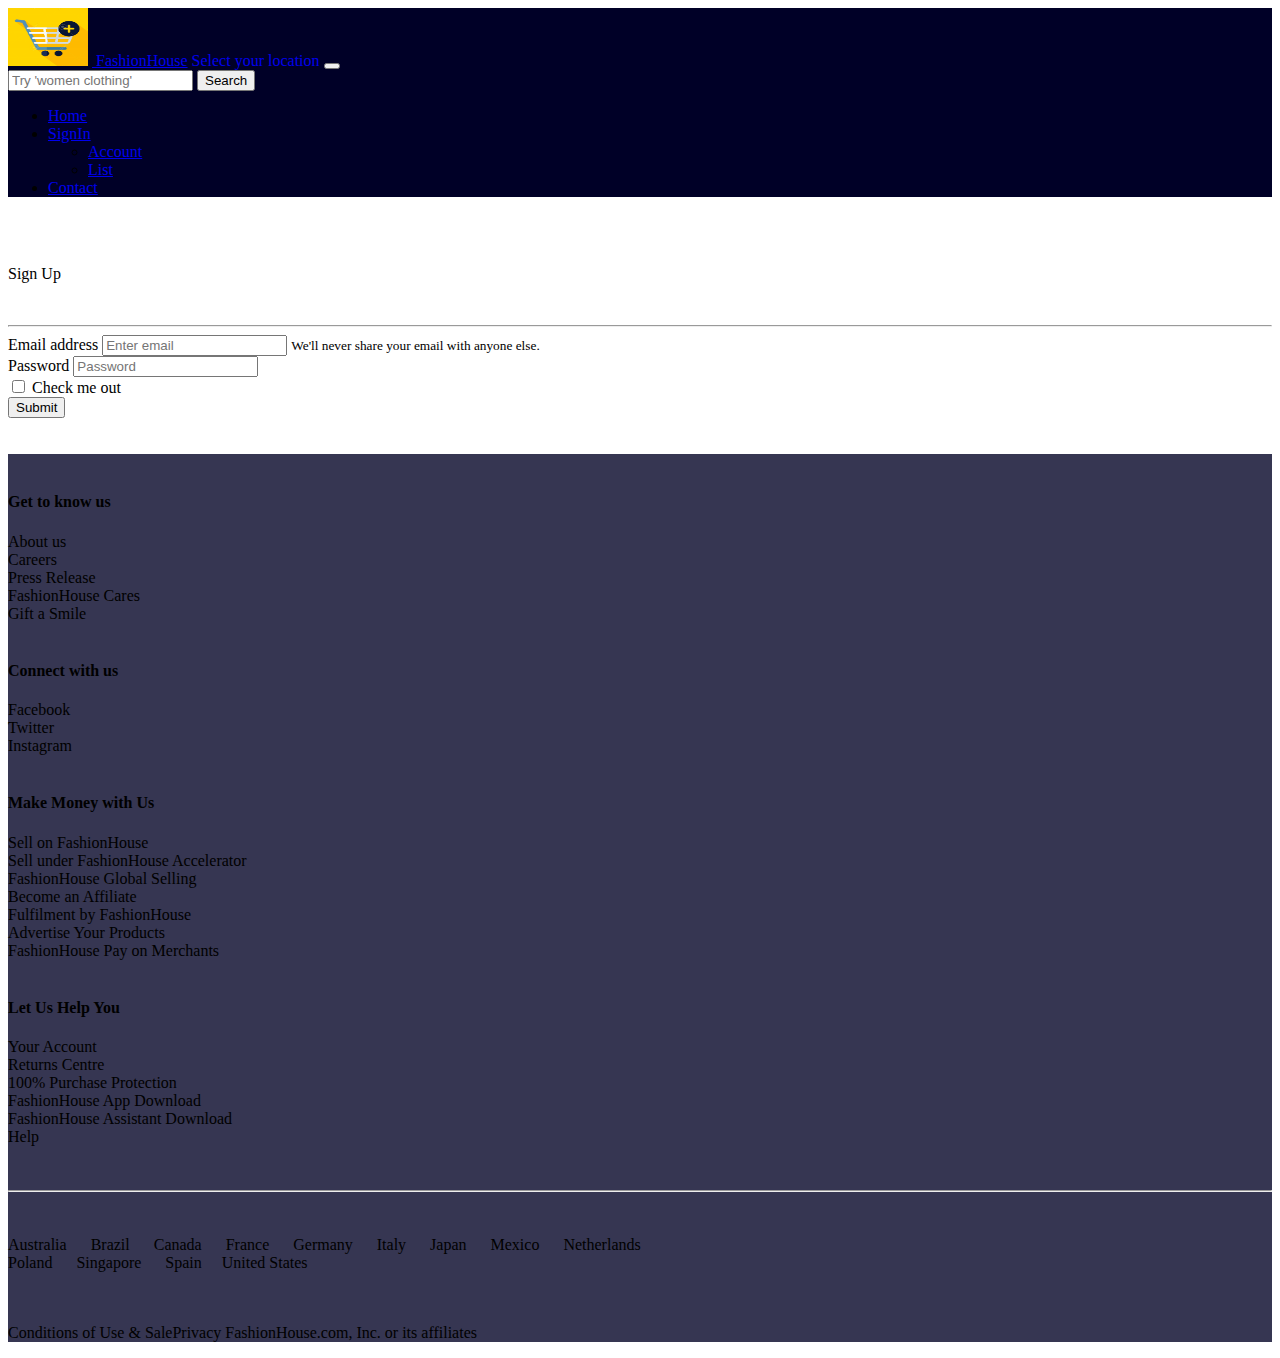
<file: signin.html>
<!DOCTYPE html>
<html>
<head>
	<title>FashionHouse Clone</title>		
	
	<meta charset="utf-8">
	<meta name="description" content="">
	<meta name="keywords" content="">
	<meta name="viewport" content="width-device-width, initial-scale=1">
	
	<!-- Css  -->
	<link rel="stylesheet" type="text/css" href="asset/css/style.css">
    
    <!-- bootstrap cdn -->
    <link href="https://cdn.jsdelivr.net/npm/bootstrap@5.0.0/dist/css/bootstrap.min.css" rel="stylesheet" integrity="sha384-wEmeIV1mKuiNpC+IOBjI7aAzPcEZeedi5yW5f2yOq55WWLwNGmvvx4Um1vskeMj0" crossorigin="anonymous">

    <!-- bootstrap cdn font  -->
    <link rel="stylesheet" href="https://cdn.jsdelivr.net/npm/bootstrap-icons@1.4.1/font/bootstrap-icons.css">

</head>
<body>
	<!-- Navbar -->
	<nav class="navbar navbar-expand-lg">
		<div class="container-fluid">
			<img src="asset/images/logo.png" alt="" width="80" height="58" class="d-inline-block align-text-top">

			<a class="navbar-brand text-white" href="#">&nbsp;FashionHouse</a>
			<a href="#" style="text-decoration: none;"><span class="text-white">Select your location</span></a>

			<button class="navbar-toggler" type="button" data-bs-toggle="collapse" data-bs-target="#navbarSupportedContent" aria-controls="navbarSupportedContent" aria-expanded="false" aria-label="Toggle navigation">
				<span class="navbar-toggler-icon"></span>
			</button>
			
			<form class="container-fluid">
			    <div class="input-group">
			      
			      <input type="text" class="form-control" placeholder="Try 'women clothing' " aria-label="Username" aria-describedby="basic-addon1">
			      <button class="btn btn-warning text-success me-3" type="submit">Search</button>
			    </div>
		 	 </form>
				
			<div class="collapse navbar-collapse" id="navbarSupportedContent">
				<ul class="navbar-nav mr-auto mb-2 mb-lg-0">
 					<li class="nav-item">
						<a class="nav-link text-white" href="index.html">Home</a>
					</li>
						<li class="nav-item dropdown">
			          <a class="nav-link dropdown-toggle text-white" href="#" id="navbarDropdown" role="button" data-bs-toggle="dropdown" aria-expanded="false">
			            SignIn
			          </a>
			          <ul class="dropdown-menu" aria-labelledby="navbarDropdown">
			          	<li><a class="dropdown-item" href="#">Account</a></li>
			            <li><a class="dropdown-item" href="#">List</a></li>
			          </ul>
			        </li>
			        <li class="nav-item">
						<a class="nav-link text-white" href="contact.html">Contact</a>
					</li>
				</ul>	
			</div>
		</div>
	</nav>
	<!-- /Navbar -->

	<!-- body -->

		<div class="container-fluid">
			

			<div class="container"><br><br>
			<p class="text-primary display-4">Sign Up</p><br><hr>

				<div class="row">
					<div class="col-md-2"></div>
					<div class="col-md-8">
						<form>
						  <div class="form-group">
						    <label for="exampleInputEmail1">Email address</label>
						    <input type="email" class="form-control" id="exampleInputEmail1" aria-describedby="emailHelp" placeholder="Enter email">
						    <small id="emailHelp" class="form-text text-muted">We'll never share your email with anyone else.</small>
						  </div>
						  <div class="form-group">
						    <label for="exampleInputPassword1">Password</label>
						    <input type="password" class="form-control" id="exampleInputPassword1" placeholder="Password">
						  </div>
						  <div class="form-group form-check">
						    <input type="checkbox" class="form-check-input" id="exampleCheck1">
						    <label class="form-check-label" for="exampleCheck1">Check me out</label>
						  </div>
						  <button type="submit" class="btn btn-primary">Submit</button>
						</form>
					</div>
					<div class="col-md-2"></div>

				</div>
				<br><br>
			</div>
		</div>
	<!-- /body -->



	<!-- Footer -->
	<div class="container-fluid" style="background-color:#363652 ">
		<div class="container">
			<div class="row">
				<div class="col-md-3 text-white">
					<br>
					<h4>Get to know us</h4>
					<span>About us<br>
					Careers<br>
					Press Release<br>
					FashionHouse Cares<br>
					Gift a Smile</span>

				</div>
				<div class="col-md-3 text-white">
					<br>
					<h4>Connect with us</h4>
					<span>Facebook<br>
					Twitter<br>
					Instagram<br></span>
					
				</div>
				<div class="col-md-3 text-white">
					<br>
					<h4>Make Money with Us</h4>
					<span>
					Sell on FashionHouse<br>
					Sell under FashionHouse Accelerator<br>
					FashionHouse Global Selling<br>
					Become an Affiliate<br>
					Fulfilment by FashionHouse<br>
					Advertise Your Products<br>
					FashionHouse Pay on Merchants<br>
					</span>
				</div>
				<div class="col-md-3 text-white">
					<br>
					<h4>Let Us Help You</h4>
					<span>
						Your Account<br>
						Returns Centre<br>
						100% Purchase Protection<br>
						FashionHouse App Download<br>
						FashionHouse Assistant Download<br>
						Help
					</span>
				</div>
			</div>
		</div>
		<br><br>
		<hr class="text-white">
		<br><br>
		<div class="container text-white text-center">
			
			Australia   &nbsp;&nbsp;&nbsp;&nbsp;
			Brazil &nbsp;&nbsp;&nbsp;&nbsp;
			Canada &nbsp;&nbsp;&nbsp;&nbsp;
			France &nbsp;&nbsp;&nbsp;&nbsp;
			Germany &nbsp;&nbsp;&nbsp;&nbsp;
			Italy &nbsp;&nbsp;&nbsp;&nbsp;
			Japan &nbsp;&nbsp;&nbsp;&nbsp;
			Mexico &nbsp;&nbsp;&nbsp;&nbsp;
			Netherlands &nbsp;&nbsp;&nbsp;&nbsp;<br>
			Poland &nbsp;&nbsp;&nbsp;&nbsp;
			Singapore &nbsp;&nbsp;&nbsp;&nbsp;
			Spain&nbsp;&nbsp;&nbsp;&nbsp;			
			United States &nbsp;&nbsp;&nbsp;&nbsp;
		</div><br>
		<br>
		<p class="text-center text-white">Conditions of Use & SalePrivacy FashionHouse.com, Inc. or its affiliates</p>
	</div>

	<!-- /Footer -->

 	<script src="https://cdn.jsdelivr.net/npm/bootstrap@5.0.0/dist/js/bootstrap.bundle.min.js" integrity="sha384-p34f1UUtsS3wqzfto5wAAmdvj+osOnFyQFpp4Ua3gs/ZVWx6oOypYoCJhGGScy+8" crossorigin="anonymous"></script>

</body>
</html>
</file>
<file: asset/css/style.css>
nav{
	background-color:#000027;
	
}

.bg-cf{
	background-image: url('asset/images/bg-yellow.jpg'); 
	background-repeat: no-repeat;
	background-size: cover;
	background-attachment: fixed;
}

.zoom {
  transition: transform .2s; /* Animation */
}

.zoom:hover {
  transform: scale(1.08); /
  /* (150% zoom - Note: if the zoom is too large, it will go outside of the viewport) */
}







.flip-card {
  background-color: transparent;
  width: 300px;
  height: 300px;
  perspective: 1000px;
}

.flip-card-inner {
  position: relative;
  width: 100%;
  height: 100%;
  text-align: center;
  transition: transform 0.6s;
  transform-style: preserve-3d;
  box-shadow: 0 4px 8px 0 rgba(0,0,0,0.2);
}

.flip-card:hover .flip-card-inner {
  transform: rotateY(180deg);
}

.flip-card-front, .flip-card-back {
  position: absolute;
  width: 100%;
  height: 100%;
  -webkit-backface-visibility: hidden;
  backface-visibility: hidden;
}

.flip-card-front {
  background-color: #bbb;
  color: black;
}

.flip-card-back {
  background-color: white;
  color: white;
  transform: rotateY(180deg);
  font-size: 30px;
  color:#202B58;
  margin-top:10px;
  width: 100%;
  
}
</file>
